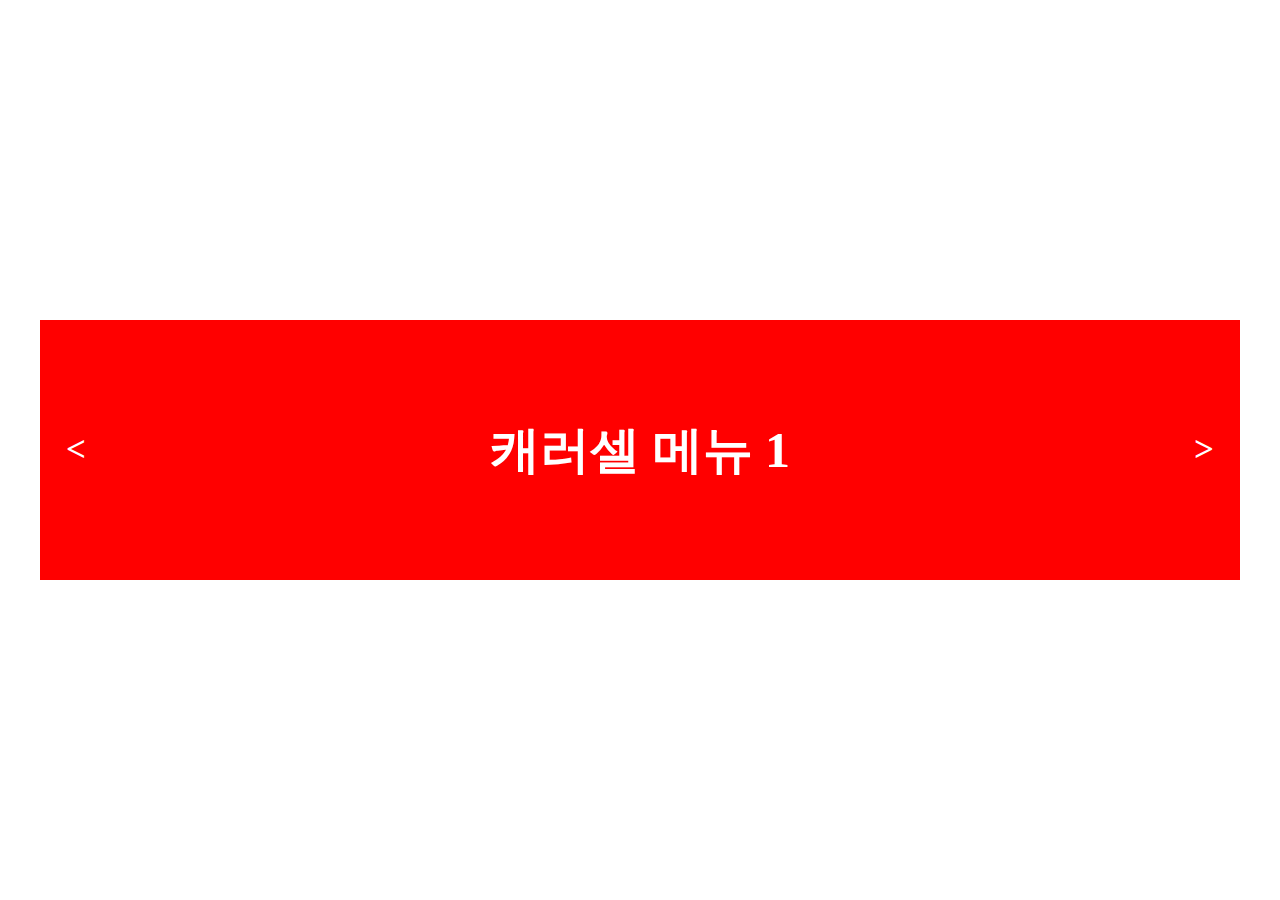
<file: bannerComponent/index.html>
<!DOCTYPE html>
<html lang="en">
<head>
    <meta charset="UTF-8">
    <meta http-equiv="X-UA-Compatible" content="IE=edge">
    <meta name="viewport" content="width=device-width, initial-scale=1.0">
    <link href="index.css" rel="stylesheet"/>
    <title>banner component</title>
</head>
<body>
    <div class="mainContainer">
        <div class="imgConcat">
            <div class="img1" style="background-color: violet;">캐러셀 메뉴 6</div>
            <div class="img1" style="background-color: red;">캐러셀 메뉴 1</div>
            <div class="img1" style="background-color: green;">캐러셀 메뉴 2</div>
            <div class="img1" style="background-color: blue;">캐러셀 메뉴 3</div>
            <div class="img1" style="background-color: yellow;">캐러셀 메뉴 4</div>
            <div class="img1" style="background-color: purple;">캐러셀 메뉴 5</div>
            <div class="img1" style="background-color: violet;">캐러셀 메뉴 6</div>
            <div class="img1" style="background-color: red;">캐러셀 메뉴 1</div>
        </div>
        <div class="nextButton">></div>
        <div class="prevButton"><</div>
    </div>
    <script type="text/javascript" src="index.js" ></script>
</body>
</html>
</file>
<file: bannerComponent/index.css>
body{
    display: flex;
    justify-content: center;
    align-items: center;
    margin: 0;
    padding: 0;
    width: 100vw;
    height: 100vh;
}
.mainContainer{
    width: 1200px;
    height: 260px;
    position: relative;
    overflow: hidden;
}
.imgConcat{
    width: fit-content;
    height: 260px;
    display: flex;
}
.img1{
    min-width: 1200px;
    height: 260px;
    display: flex;
    justify-content: center;
    align-items: center;
    font-size: 50px;
    font-weight: bold;
    color: white;
}
.nextButton{
    width: 200px;
    color: white;
    font-weight: bold;
    height: 260px;
    font-size: 35px;
    position: absolute;
    top: 0;
    right: 0;
    display: flex;
    justify-content: flex-end;
    align-items: center;
    cursor: pointer;
    padding-right: 26px;
}
.prevButton{
    width: 200px;
    color: white;
    font-weight: bold;
    height: 260px;
    font-size: 35px;
    position: absolute;
    top: 0;
    left: 0;
    display: flex;
    justify-content: flex-start;
    align-items: center;
    cursor: pointer;
    padding-left: 26px;
}
</file>
